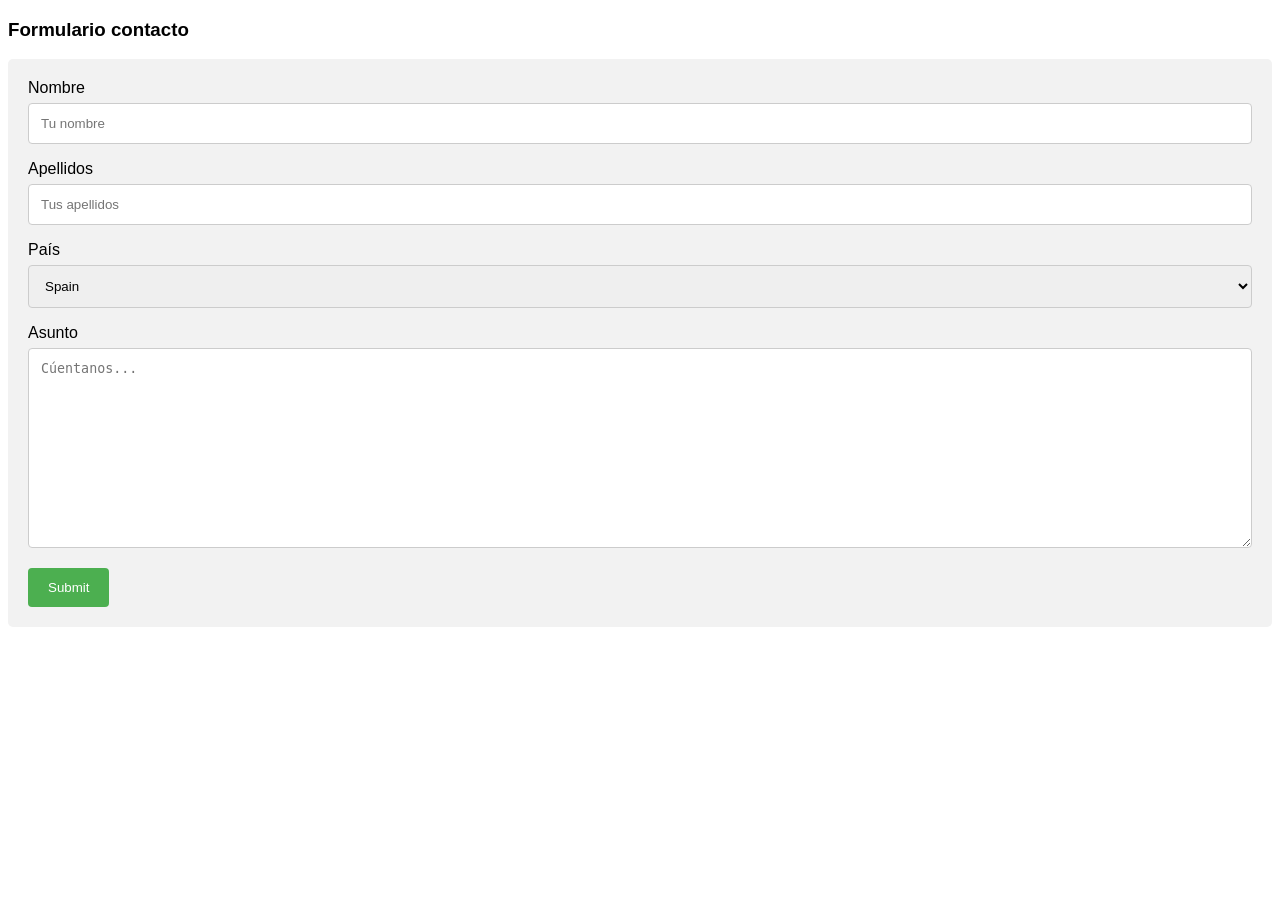
<file: contact/index.html>
<!DOCTYPE html>
<html>

<head>
  <meta name="viewport" content="width=device-width, initial-scale=1">
  <style>
    body {
      font-family: Arial, Helvetica, sans-serif;
    }

    * {
      box-sizing: border-box;
    }

    input[type=text],
    select,
    textarea {
      width: 100%;
      padding: 12px;
      border: 1px solid #ccc;
      border-radius: 4px;
      box-sizing: border-box;
      margin-top: 6px;
      margin-bottom: 16px;
      resize: vertical;
    }

    input[type=submit] {
      background-color: #4CAF50;
      color: white;
      padding: 12px 20px;
      border: none;
      border-radius: 4px;
      cursor: pointer;
    }

    input[type=submit]:hover {
      background-color: #45a049;
    }

    .container {
      border-radius: 5px;
      background-color: #f2f2f2;
      padding: 20px;
    }
  </style>
</head>

<body>

  <h3>Formulario contacto</h3>

  <div class="container">
    <form onsubmit="enviarFormulario(event)">
      <label for="fname">Nombre</label>
      <input type="text" id="fname" name="firstname" placeholder="Tu nombre">

      <label for="lname">Apellidos</label>
      <input type="text" id="lname" name="lastname" placeholder="Tus apellidos">

      <label for="country">País</label>
      <select id="country" name="country">
        <option value="España">Spain</option>
        <option value="Portugal">Portugal</option>
        <option value="Francia">France</option>
      </select>

      <label for="subject">Asunto</label>
      <textarea id="subject" name="subject" placeholder="Cúentanos..." style="height:200px"></textarea>

      <input type="submit" value="Submit">
    </form>
    <div id="mensaje-gracias" style="display: none;">
      <p>¡Gracias por tu mensaje! Pronto nos pondremos en contacto contigo</p>
    </div>
  </div>
  <script src="formulario.js"></script>
</body>

</html>
</file>
